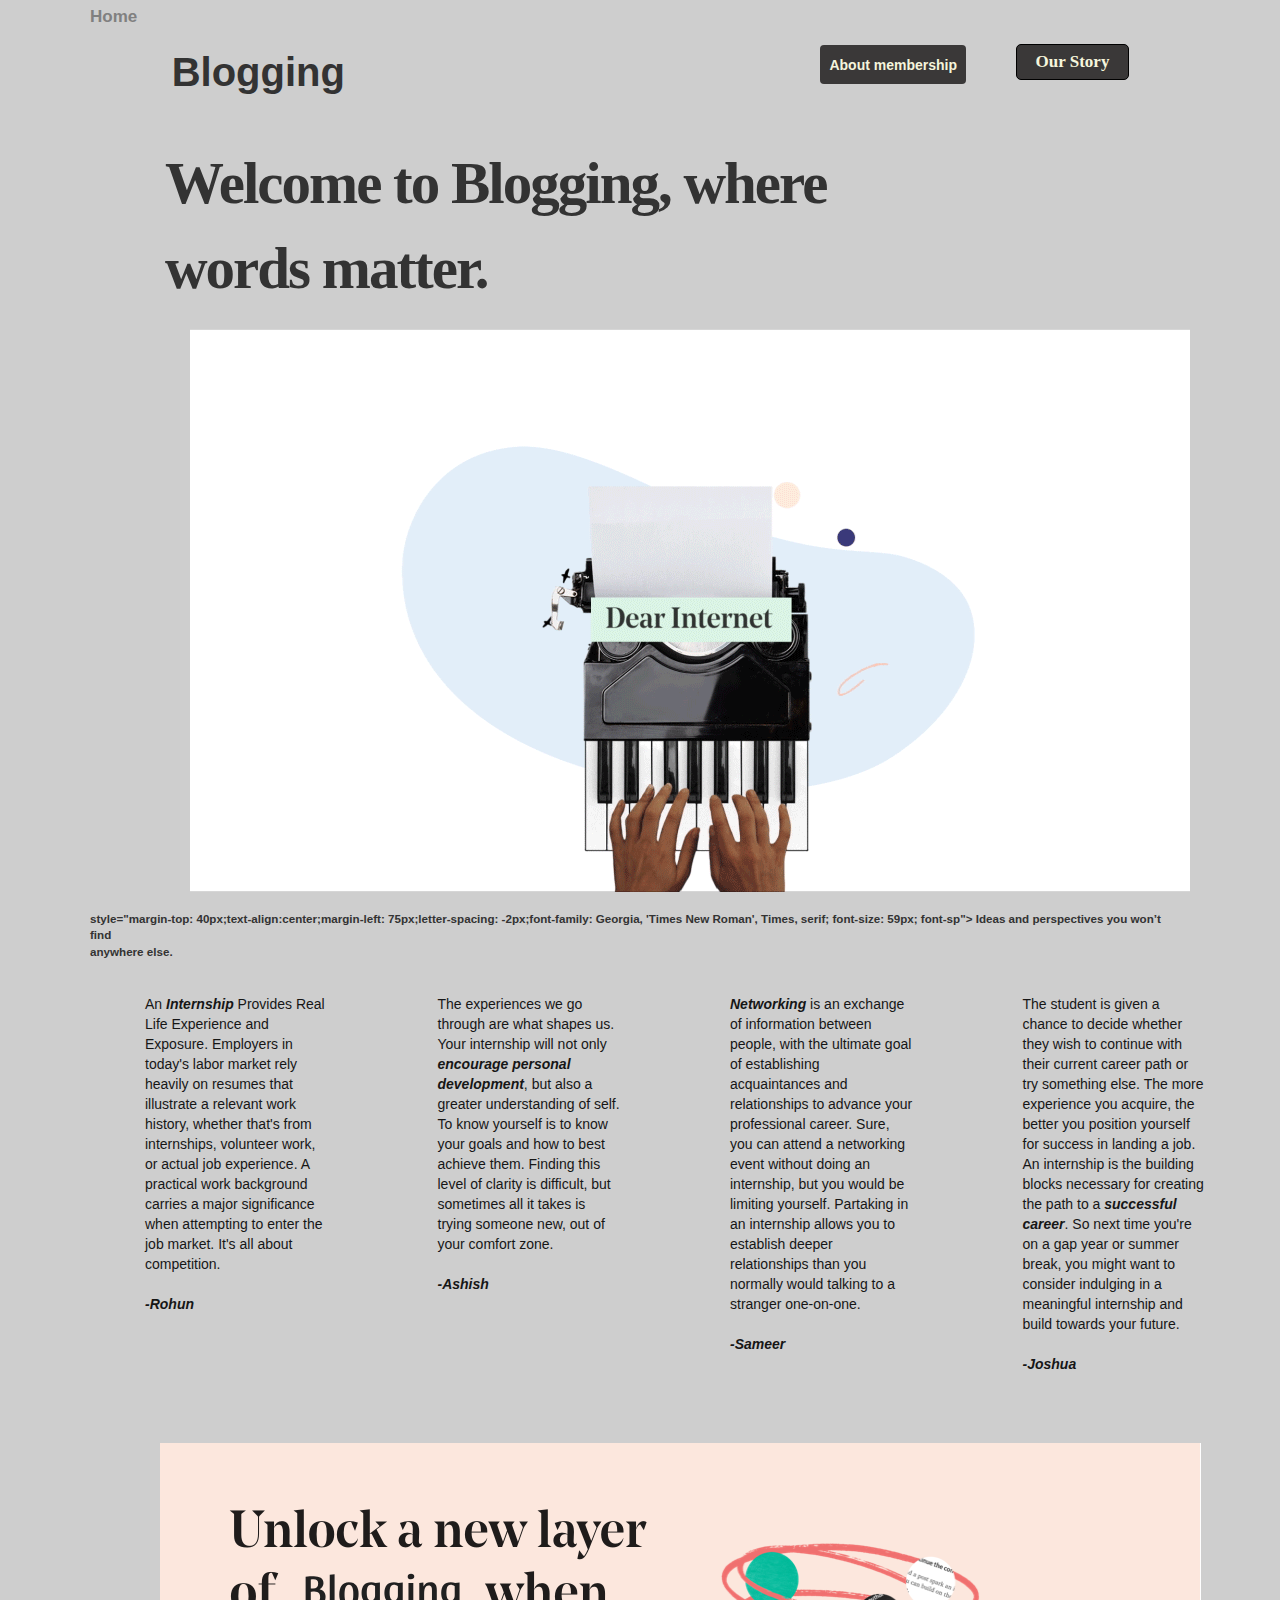
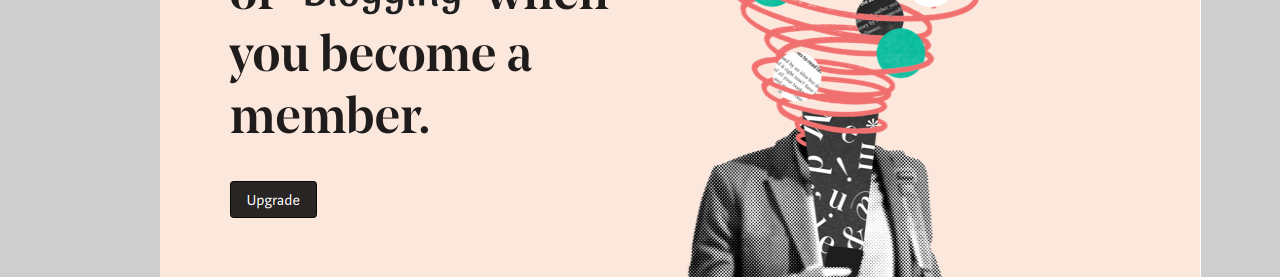
<file: aboutus.html>
<!DOCTYPE html>
<html lang="en">


<head>
  <meta charset="UTF-8">
  <meta name="viewport" content="width=device-width, initial-scale=1.0">
  <meta http-equiv="X-UA-Compatible" content="ie=edge">
  <link rel="stylesheet" href="css/botstrp.css">
  <title>Document</title>
</head>


<body style="background-color: rgb(206, 206, 206); margin: 0px 100px 0px 90px;padding-top: 5px;">
  <a href="index.html" style= "all: unset;color:grey;cursor: pointer;font-size: 17px;;"><strong>Home</strong></a>
  <div class="logo">&nbsp&nbsp&nbsp&nbsp&nbsp&nbsp&nbsp&nbsp&nbsp&nbsp&nbsp&nbsp&nbsp&nbsp&nbsp&nbsp&nbsp&nbsp&nbsp&nbsp
    <span class="logo-name">Blogging</span>
    <span><input type="button" class="start-btn" value="Our Story"
        style="margin-right: -259px; border: 1px solid black;height: 36px;"></span>
    <span><a class="signin" href="#">About membership</a></span>
  </div>
  <h5
    style="margin-top: 40px;margin-left: 75px;letter-spacing: -2px;font-family: Georgia, 'Times New Roman', Times, serif; font-size: 59px; font-sp">
    Welcome to Blogging, where<br> words matter.</h5>
  <img src="images/abc.gif" style= "margin: -80px 100px 0px 100px ;">
  <h5>
    style="margin-top: 40px;text-align:center;margin-left: 75px;letter-spacing: -2px;font-family: Georgia, 'Times New Roman', Times, serif; font-size: 59px; font-sp">
    Ideas and perspectives you won’t find <br>anywhere else.</h5>

  <div class="container">
    <div class="row">
      <div class="col-lg-3">
        <blockquote>
          An <em><strong>Internship</strong></em> Provides Real Life Experience and Exposure. Employers in today's labor
          market rely heavily on resumes that illustrate a relevant work history, whether that's from internships,
          volunteer work, or actual
          job experience. A practical work background carries a major significance when attempting to enter the job
          market. It's all about competition.
          <br><br><em><b>-Rohun</b></em>

        </blockquote>

      </div>
      <div class="col-lg-3">
        <blockquote>
          The experiences we go through are what shapes us. Your internship will not only <em><strong>encourage personal
              development</strong></em>, but also a greater understanding of self. To know yourself is to know your
          goals and how to best achieve
          them. Finding this level of clarity is difficult, but sometimes all it takes is trying someone new, out of
          your comfort zone.

          <br><br><em><b>-Ashish</b></em>
        </blockquote>

      </div>
      <div class="col-lg-3">
        <blockquote>
          <strong><em>Networking</em></strong> is an exchange of information between people, with the ultimate goal of
          establishing acquaintances and relationships to advance your professional career. Sure, you can attend a
          networking event without
          doing an internship, but you would be limiting yourself. Partaking in an internship allows you to establish
          deeper relationships than you normally would talking to a stranger one-on-one.

          <br><br><em><b>-Sameer</b></em>
        </blockquote>

      </div>
      <div class="col-lg-3">
        <blockquote>
          The student is given a chance to decide whether they wish to continue with their current career path or try
          something else. The more experience you acquire, the better you position yourself for success in landing a
          job. An internship is the building blocks
          necessary for creating the path to a <strong><em>successful career</em></strong>. So next time you're on a gap
          year or summer break, you might want to consider indulging in a meaningful internship and build towards your
          future.
          <br><br><em><b>-Joshua</b></em>
        </blockquote>

      </div>
    </div>
  </div>




  <br>
  <img src="images/unlock.png" style=" margin: 35px 100px 0px 70px;">



</body>

</html>
</file>
<file: css/botstrp.css>
.nav {
    background-color: rgb(68, 67, 67);
    padding: 0px;
    text-align: center;
    /* border: 1px solid black; */
    border-radius: 3px;
    margin-top: 3px;
    padding-bottom: 1px;
  }
  
  .nav-box {
    color: beige;
    padding: 15px;
    font-family: -apple-system, BlinkMacSystemFont, 'Segoe UI', Roboto, Oxygen, Ubuntu, Cantarell, 'Open Sans', 'Helvetica Neue', sans-serif;
    /* border: 1px solid black; */
    padding-left: 254px;
  }
  
  /* .section{
    
    } */
  
  a {
    color: inherit;
    text-decoration: none;
    background-color: rgb(58, 56, 56);
    padding: 9px;
    font-weight: bold;
    border-radius: 4px;
    margin-top: 1px;
    /* border: 1px solid black; */
  }
  
  a:hover {
    color: aquamarine;
  }
  
  .logo-name {
    font-family: -apple-system, BlinkMacSystemFont, 'Segoe UI', Roboto, Oxygen, Ubuntu, Cantarell, 'Open Sans', 'Helvetica Neue', sans-serif;
    font-size: 40px;
    font-weight: bold;
  }
  
  .section3 {
    margin: 0 auto;
    background-color: rgb(192, 185, 185);
    border-radius: 3px;
    margin-left: 10px;
    margin-right: 10px;
    padding-left: 10px;
    padding-right: 10px;
  }
  
  .fake-input {
    position: relative;
    width: 240px;
    float: right;
  }
  
  .fake-input input {
    border: none;
    background: #fff;
    width: 100%;
    box-sizing: border-box;
    right: 10px;
  }
  
  .fake-input img {
    position: absolute;
    top: -35px;
    right: -206px;
  }
  
  .search1 {
    background-color: grey;
  }
  
  input {
    -webkit-appearance: textfield;
    background-color: rgb(243, 240, 240);
    -webkit-rtl-ordering: logical;
    cursor: text;
    padding: 2px;
    border-width: 2px;
    border-style: solid;
    border-color: grey;
    border-image: initial;
    height: 39px;
    border-radius: 5px;
    /* border: 1px solid black; */
  }
  
  .logo {
    /* border: 1px solid black; */
    padding-top: 15px
  }
  
  .signin {
    color: beige;
    padding-top: 10px;
    border-radius: 4px;
    right: 314px;
    position: absolute;
    /* border: 1px solid black; */
    padding-top: 10px
  }
  .signin:hover {
    color: aqua;
    outline: none;
    text-decoration: none;
    background: rgb(39, 39, 39);
    /* border: 1px solid black; */
    transition: all 0.3s ease-out;
  }
  
  .start-btn {
    margin-bottom: 7px;
    padding-top: 1px;
    border-radius: 5px;
    right: 410px;
    position: absolute;
    width: 113px;
    height: 40px;
    font-family: Roboto Condensed;
    font-size: 17px;
    font-weight: bold;
    color: beige;
    background-color: rgb(58, 56, 56);
    cursor: pointer;
    outline: none;
    /* border: 1px solid black; */
  }
  
  .start-btn:hover {
    color: aqua;
    outline: none;
    background: rgb(39, 39, 39);
    /* border: 1px solid black; */
    transition: all 0.3s ease-out;
  }
  
  .start-btn:active {}
  
  .section1 {
    margin: 0 auto;
    background-color: rgb(192, 185, 185);
    border-radius: 3px;
    margin-left: 10px;
    margin-right: 10px;
    padding-left: 10px;
    padding-right: 10px;
  }
  
  .site-media {
    display: block;
    background-image: url("../../../../external.html?link=https://internship.suvenconsultants.com/404.php");
    margin-left: auto;
    margin-right: auto;
    border-radius: 3px;
    /* border: 1px solid black; */
  }
  
  table {
    margin: 1px 1px 1px 1px;
  }
  
  .section2 {
    padding-left: 10px;
    padding-right: 10px;
  }
  
  h2 {
    font-family: medium-content-sans-serif-font, "Lucida Grande", "Lucida Sans Unicode", "Lucida Sans", Geneva, Arial, sans-serif !important;
  }
  
  h3 {
    font-family: Georgia, Times, Times New Roman, serif;
    font-weight: normal;
    color: rgb(93, 93, 93)
  }
  
  .page-footer {
    background-color: rgb(56, 56, 56);
    border-radius: 3px;
  }
  
  .container {
    text-align: center;
    color: blanchedalmond;
  }
  
  .fa {
    padding: 20px;
    font-size: 30px;
    width: 50px;
    text-align: center;
    text-decoration: none;
  }
  
  /* Add a hover effect if you want */
  
  .fa:hover {
    opacity: 0.7;
  }
  
  /* Set a specific color for each brand */
  
  /* Facebook */
  
  .fa-facebook {
    background: #3B5998;
    color: white;
    border-radius: 50%;
    width: 15px;
  }
  
  /* Twitter */
  
  .fa-twitter {
    background: #55ACEE;
    color: white;
    border-radius: 50%;
    width: 15px;
  }
  
  /* google */
  
  .fa-google {
    background: rgb(187, 43, 43);
    color: white;
    border-radius: 50%;
    width: 15px;
  }
  
  /* rss feed */
  
  .fa-rss {
    background: orange;
    color: white;
    border-radius: 50%;
    width: 15px;
  }
  
  /* youtube */
  
  .fa-youtube {
    background: red;
    color: white;
    border-radius: 50%;
    width: 15px;
  }
  
  .aboutus {
    font-size: 10px
  }
  
  hr {
    border: 5px solid rgb(210, 211, 210);
    border-radius: 5px;
    margin-left: 10px;
    margin-right: 10px;
  }
  
  pre {
    font-family: Georgia, Times, Times New Roman, serif;
    font-size: 20px;
  }
  
  /* Shared */
  
  .loginBtn {
    box-sizing: border-box;
    position: relative;
    /* width: 13em;  - apply for fixed size */
    margin: 0.2em;
    padding: 0 15px 0 46px;
    border: none;
    text-align: left;
    line-height: 34px;
    white-space: nowrap;
    border-radius: 0.2em;
    font-size: 16px;
    color: #FFF;
  }
  
  .loginBtn:before {
    content: "";
    box-sizing: border-box;
    position: absolute;
    top: 0;
    left: 0;
    width: 34px;
    height: 100%;
  }
  
  .loginBtn:focus {
    outline: none;
  }
  
  .loginBtn:active {
    box-shadow: inset 0 0 0 32px rgba(0, 0, 0, 0.1);
  }
  
  /* Facebook */
  
  .loginBtn--facebook {
    background-color: #4C69BA;
    background-image: linear-gradient(#4C69BA, #3B55A0);
    /*font-family: "Helvetica neue", Helvetica Neue, Helvetica, Arial, sans-serif;*/
    text-shadow: 0 -1px 0 #354C8C;
    display: table;
    margin: 0 auto;
  }
  
  .loginBtn--facebook:before {
    border-right: #364e92 1px solid;
    background: url('../../../../s3-us-west-2.amazonaws.com/s.cdpn.io/14082/icon_facebook.png') 6px 6px no-repeat;
  }
  
  .loginBtn--facebook:hover,
  .loginBtn--facebook:focus {
    background-color: #5B7BD5;
    background-image: linear-gradient(#5B7BD5, #4864B1);
  }
  
  /* Google */
  
  .loginBtn--google {
    /*font-family: "Roboto", Roboto, arial, sans-serif;*/
    background: #DD4B39;
    display: table;
    margin: 0 auto;
  }
  
  .loginBtn--google:before {
    border-right: #BB3F30 1px solid;
    background: url('../../../../s3-us-west-2.amazonaws.com/s.cdpn.io/14082/icon_google.png') 6px 6px no-repeat;
  }
  
  .loginBtn--google:hover,
  .loginBtn--google:focus {
    background: #E74B37;
  }
  
  h6 {
    display: block;
    font-size: 50px;
    margin-left: 0;
    margin-right: 0;
    font-weight: bold;
  }
  
  blockquote {
    color: rgb(22, 22, 22);
    content: open-quote;
  }
  





/* /////////////////////////////////////////////////////////////////////////////////////////////////////////////////// */

/* //////////////////////////////////////////////////////////////////////////////////////////////////////////////////// */

/*!
* Bootstrap v3.3.7 (https://getbootstrap.com)
* Copyright 2011-2016 Twitter, Inc.
* Licensed under MIT (https://github.com/twbs/bootstrap/blob/master/LICENSE)
*/

/*!
* Generated using the Bootstrap Customizer (https://getbootstrap.com/customize/?id=3480420b1bdb271445f091b053f499d7)
* Config saved to config.json and https://gist.github.com/3480420b1bdb271445f091b053f499d7
*/

/*!
* Bootstrap v3.3.7 (https://getbootstrap.com)
* Copyright 2011-2016 Twitter, Inc.
* Licensed under MIT (https://github.com/twbs/bootstrap/blob/master/LICENSE)
*/

/*! normalize.css v3.0.3 | MIT License | github.com/necolas/normalize.css */

html {
font-family: sans-serif;
-ms-text-size-adjust: 100%;
-webkit-text-size-adjust: 100%;
}

body {
margin: 0;
}

article,
aside,
details,
figcaption,
figure,
footer,
header,
hgroup,
main,
menu,
nav,
section,
summary {
display: block;
}

audio,
canvas,
progress,
video {
display: inline-block;
vertical-align: baseline;
}

audio:not([controls]) {
display: none;
height: 0;
}

[hidden],
template {
display: none;
}

a:active,
a:hover {
outline: 0;
}

abbr[title] {
border-bottom: 1px dotted;
}

b,
strong {
font-weight: bold;
}

dfn {
font-style: italic;
}

h1 {
font-size: 2em;
margin: 0.67em 0;
}

mark {
background: #ff0;
color: #000;
}

small {
font-size: 80%;
}

sub,
sup {
font-size: 75%;
line-height: 0;
position: relative;
vertical-align: baseline;
}

sup {
top: -0.5em;
}

sub {
bottom: -0.25em;
}

img {
border: 0;
}

svg:not(:root) {
overflow: hidden;
}

figure {
margin: 1em 40px;
}

hr {
-webkit-box-sizing: content-box;
-moz-box-sizing: content-box;
box-sizing: content-box;
height: 0;
}

pre {
overflow: auto;
}

code,
kbd,
pre,
samp {
font-family: monospace, monospace;
font-size: 1em;
}

button,
input,
optgroup,
select,
textarea {
color: inherit;
font: inherit;
margin: 0;
}

button {
overflow: visible;
}

button,
select {
text-transform: none;
}

button,
html input[type="button"],
input[type="reset"],
input[type="submit"] {
-webkit-appearance: button;
cursor: pointer;
}

button[disabled],
html input[disabled] {
cursor: default;
}

button::-moz-focus-inner,
input::-moz-focus-inner {
border: 0;
padding: 0;
}

input {
line-height: normal;
}

input[type="checkbox"],
input[type="radio"] {
-webkit-box-sizing: border-box;
-moz-box-sizing: border-box;
box-sizing: border-box;
padding: 0;
}

input[type="number"]::-webkit-inner-spin-button,
input[type="number"]::-webkit-outer-spin-button {
height: auto;
}

input[type="search"] {
-webkit-appearance: textfield;
-webkit-box-sizing: content-box;
-moz-box-sizing: content-box;
box-sizing: content-box;
}

input[type="search"]::-webkit-search-cancel-button,
input[type="search"]::-webkit-search-decoration {
-webkit-appearance: none;
}

fieldset {
border: 1px solid #c0c0c0;
margin: 0 2px;
padding: 0.35em 0.625em 0.75em;
}

legend {
border: 0;
padding: 0;
}

textarea {
overflow: auto;
}

optgroup {
font-weight: bold;
}

table {
border-collapse: collapse;
border-spacing: 0;
}

td,
th {
padding: 0;
}

* {
-webkit-box-sizing: border-box;
-moz-box-sizing: border-box;
box-sizing: border-box;
}

*:before,
*:after {
-webkit-box-sizing: border-box;
-moz-box-sizing: border-box;
box-sizing: border-box;
}

html {
font-size: 10px;
-webkit-tap-highlight-color: rgba(0, 0, 0, 0);
}

body {
font-family: "Helvetica Neue", Helvetica, Arial, sans-serif;
font-size: 14px;
line-height: 1.42857143;
color: #333333;
background-color: #ffffff;
}

input,
button,
select,
textarea {
font-family: inherit;
font-size: inherit;
line-height: inherit;
}

a:hover,
a:focus {
color: #23527c;
text-decoration: underline;
}

a:focus {
outline: 5px auto -webkit-focus-ring-color;
outline-offset: -2px;
}

figure {
margin: 0;
}

img {
vertical-align: middle;
}

.img-responsive {
display: block;
max-width: 100%;
height: auto;
}

.img-rounded {
border-radius: 6px;
}

.img-thumbnail {
padding: 4px;
line-height: 1.42857143;
background-color: #ffffff;
border: 1px solid #dddddd;
border-radius: 4px;
-webkit-transition: all 0.2s ease-in-out;
-o-transition: all 0.2s ease-in-out;
transition: all 0.2s ease-in-out;
display: inline-block;
max-width: 100%;
height: auto;
}

.img-circle {
border-radius: 50%;
}

hr {
margin-top: 20px;
margin-bottom: 20px;
border: 0;
border-top: 1px solid #eeeeee;
}

.sr-only {
position: absolute;
width: 1px;
height: 1px;
margin: -1px;
padding: 0;
overflow: hidden;
clip: rect(0, 0, 0, 0);
border: 0;
}

.sr-only-focusable:active,
.sr-only-focusable:focus {
position: static;
width: auto;
height: auto;
margin: 0;
overflow: visible;
clip: auto;
}

[role="button"] {
cursor: pointer;
}

.container {
margin-right: auto;
margin-left: auto;
padding-left: 15px;
padding-right: 15px;
}

@media (min-width: 768px) {
.container {
width: 750px;
}
}

@media (min-width: 992px) {
.container {
width: 970px;
}
}

@media (min-width: 1200px) {
.container {
width: 1170px;
}
}

.container-fluid {
margin-right: auto;
margin-left: auto;
padding-left: 15px;
padding-right: 15px;
}

.row {
margin-left: -15px;
margin-right: -15px;
}

.col-xs-1,
.col-sm-1,
.col-md-1,
.col-lg-1,
.col-xs-2,
.col-sm-2,
.col-md-2,
.col-lg-2,
.col-xs-3,
.col-sm-3,
.col-md-3,
.col-lg-3,
.col-xs-4,
.col-sm-4,
.col-md-4,
.col-lg-4,
.col-xs-5,
.col-sm-5,
.col-md-5,
.col-lg-5,
.col-xs-6,
.col-sm-6,
.col-md-6,
.col-lg-6,
.col-xs-7,
.col-sm-7,
.col-md-7,
.col-lg-7,
.col-xs-8,
.col-sm-8,
.col-md-8,
.col-lg-8,
.col-xs-9,
.col-sm-9,
.col-md-9,
.col-lg-9,
.col-xs-10,
.col-sm-10,
.col-md-10,
.col-lg-10,
.col-xs-11,
.col-sm-11,
.col-md-11,
.col-lg-11,
.col-xs-12,
.col-sm-12,
.col-md-12,
.col-lg-12 {
position: relative;
min-height: 1px;
padding-left: 15px;
padding-right: 15px;
}

.col-xs-1,
.col-xs-2,
.col-xs-3,
.col-xs-4,
.col-xs-5,
.col-xs-6,
.col-xs-7,
.col-xs-8,
.col-xs-9,
.col-xs-10,
.col-xs-11,
.col-xs-12 {
float: left;
}

.col-xs-12 {
width: 100%;
}

.col-xs-11 {
width: 91.66666667%;
}

.col-xs-10 {
width: 83.33333333%;
}

.col-xs-9 {
width: 75%;
}

.col-xs-8 {
width: 66.66666667%;
}

.col-xs-7 {
width: 58.33333333%;
}

.col-xs-6 {
width: 50%;
}

.col-xs-5 {
width: 41.66666667%;
}

.col-xs-4 {
width: 33.33333333%;
}

.col-xs-3 {
width: 25%;
}

.col-xs-2 {
width: 16.66666667%;
}

.col-xs-1 {
width: 8.33333333%;
}

.col-xs-pull-12 {
right: 100%;
}

.col-xs-pull-11 {
right: 91.66666667%;
}

.col-xs-pull-10 {
right: 83.33333333%;
}

.col-xs-pull-9 {
right: 75%;
}

.col-xs-pull-8 {
right: 66.66666667%;
}

.col-xs-pull-7 {
right: 58.33333333%;
}

.col-xs-pull-6 {
right: 50%;
}

.col-xs-pull-5 {
right: 41.66666667%;
}

.col-xs-pull-4 {
right: 33.33333333%;
}

.col-xs-pull-3 {
right: 25%;
}

.col-xs-pull-2 {
right: 16.66666667%;
}

.col-xs-pull-1 {
right: 8.33333333%;
}

.col-xs-pull-0 {
right: auto;
}

.col-xs-push-12 {
left: 100%;
}

.col-xs-push-11 {
left: 91.66666667%;
}

.col-xs-push-10 {
left: 83.33333333%;
}

.col-xs-push-9 {
left: 75%;
}

.col-xs-push-8 {
left: 66.66666667%;
}

.col-xs-push-7 {
left: 58.33333333%;
}

.col-xs-push-6 {
left: 50%;
}

.col-xs-push-5 {
left: 41.66666667%;
}

.col-xs-push-4 {
left: 33.33333333%;
}

.col-xs-push-3 {
left: 25%;
}

.col-xs-push-2 {
left: 16.66666667%;
}

.col-xs-push-1 {
left: 8.33333333%;
}

.col-xs-push-0 {
left: auto;
}

.col-xs-offset-12 {
margin-left: 100%;
}

.col-xs-offset-11 {
margin-left: 91.66666667%;
}

.col-xs-offset-10 {
margin-left: 83.33333333%;
}

.col-xs-offset-9 {
margin-left: 75%;
}

.col-xs-offset-8 {
margin-left: 66.66666667%;
}

.col-xs-offset-7 {
margin-left: 58.33333333%;
}

.col-xs-offset-6 {
margin-left: 50%;
}

.col-xs-offset-5 {
margin-left: 41.66666667%;
}

.col-xs-offset-4 {
margin-left: 33.33333333%;
}

.col-xs-offset-3 {
margin-left: 25%;
}

.col-xs-offset-2 {
margin-left: 16.66666667%;
}

.col-xs-offset-1 {
margin-left: 8.33333333%;
}

.col-xs-offset-0 {
margin-left: 0%;
}

@media (min-width: 768px) {
.col-sm-1,
.col-sm-2,
.col-sm-3,
.col-sm-4,
.col-sm-5,
.col-sm-6,
.col-sm-7,
.col-sm-8,
.col-sm-9,
.col-sm-10,
.col-sm-11,
.col-sm-12 {
float: left;
}
.col-sm-12 {
width: 100%;
}
.col-sm-11 {
width: 91.66666667%;
}
.col-sm-10 {
width: 83.33333333%;
}
.col-sm-9 {
width: 75%;
}
.col-sm-8 {
width: 66.66666667%;
}
.col-sm-7 {
width: 58.33333333%;
}
.col-sm-6 {
width: 50%;
}
.col-sm-5 {
width: 41.66666667%;
}
.col-sm-4 {
width: 33.33333333%;
}
.col-sm-3 {
width: 25%;
}
.col-sm-2 {
width: 16.66666667%;
}
.col-sm-1 {
width: 8.33333333%;
}
.col-sm-pull-12 {
right: 100%;
}
.col-sm-pull-11 {
right: 91.66666667%;
}
.col-sm-pull-10 {
right: 83.33333333%;
}
.col-sm-pull-9 {
right: 75%;
}
.col-sm-pull-8 {
right: 66.66666667%;
}
.col-sm-pull-7 {
right: 58.33333333%;
}
.col-sm-pull-6 {
right: 50%;
}
.col-sm-pull-5 {
right: 41.66666667%;
}
.col-sm-pull-4 {
right: 33.33333333%;
}
.col-sm-pull-3 {
right: 25%;
}
.col-sm-pull-2 {
right: 16.66666667%;
}
.col-sm-pull-1 {
right: 8.33333333%;
}
.col-sm-pull-0 {
right: auto;
}
.col-sm-push-12 {
left: 100%;
}
.col-sm-push-11 {
left: 91.66666667%;
}
.col-sm-push-10 {
left: 83.33333333%;
}
.col-sm-push-9 {
left: 75%;
}
.col-sm-push-8 {
left: 66.66666667%;
}
.col-sm-push-7 {
left: 58.33333333%;
}
.col-sm-push-6 {
left: 50%;
}
.col-sm-push-5 {
left: 41.66666667%;
}
.col-sm-push-4 {
left: 33.33333333%;
}
.col-sm-push-3 {
left: 25%;
}
.col-sm-push-2 {
left: 16.66666667%;
}
.col-sm-push-1 {
left: 8.33333333%;
}
.col-sm-push-0 {
left: auto;
}
.col-sm-offset-12 {
margin-left: 100%;
}
.col-sm-offset-11 {
margin-left: 91.66666667%;
}
.col-sm-offset-10 {
margin-left: 83.33333333%;
}
.col-sm-offset-9 {
margin-left: 75%;
}
.col-sm-offset-8 {
margin-left: 66.66666667%;
}
.col-sm-offset-7 {
margin-left: 58.33333333%;
}
.col-sm-offset-6 {
margin-left: 50%;
}
.col-sm-offset-5 {
margin-left: 41.66666667%;
}
.col-sm-offset-4 {
margin-left: 33.33333333%;
}
.col-sm-offset-3 {
margin-left: 25%;
}
.col-sm-offset-2 {
margin-left: 16.66666667%;
}
.col-sm-offset-1 {
margin-left: 8.33333333%;
}
.col-sm-offset-0 {
margin-left: 0%;
}
}

@media (min-width: 992px) {
.col-md-1,
.col-md-2,
.col-md-3,
.col-md-4,
.col-md-5,
.col-md-6,
.col-md-7,
.col-md-8,
.col-md-9,
.col-md-10,
.col-md-11,
.col-md-12 {
float: left;
}
.col-md-12 {
width: 100%;
}
.col-md-11 {
width: 91.66666667%;
}
.col-md-10 {
width: 83.33333333%;
}
.col-md-9 {
width: 75%;
}
.col-md-8 {
width: 66.66666667%;
}
.col-md-7 {
width: 58.33333333%;
}
.col-md-6 {
width: 50%;
}
.col-md-5 {
width: 41.66666667%;
}
.col-md-4 {
width: 33.33333333%;
}
.col-md-3 {
width: 25%;
}
.col-md-2 {
width: 16.66666667%;
}
.col-md-1 {
width: 8.33333333%;
}
.col-md-pull-12 {
right: 100%;
}
.col-md-pull-11 {
right: 91.66666667%;
}
.col-md-pull-10 {
right: 83.33333333%;
}
.col-md-pull-9 {
right: 75%;
}
.col-md-pull-8 {
right: 66.66666667%;
}
.col-md-pull-7 {
right: 58.33333333%;
}
.col-md-pull-6 {
right: 50%;
}
.col-md-pull-5 {
right: 41.66666667%;
}
.col-md-pull-4 {
right: 33.33333333%;
}
.col-md-pull-3 {
right: 25%;
}
.col-md-pull-2 {
right: 16.66666667%;
}
.col-md-pull-1 {
right: 8.33333333%;
}
.col-md-pull-0 {
right: auto;
}
.col-md-push-12 {
left: 100%;
}
.col-md-push-11 {
left: 91.66666667%;
}
.col-md-push-10 {
left: 83.33333333%;
}
.col-md-push-9 {
left: 75%;
}
.col-md-push-8 {
left: 66.66666667%;
}
.col-md-push-7 {
left: 58.33333333%;
}
.col-md-push-6 {
left: 50%;
}
.col-md-push-5 {
left: 41.66666667%;
}
.col-md-push-4 {
left: 33.33333333%;
}
.col-md-push-3 {
left: 25%;
}
.col-md-push-2 {
left: 16.66666667%;
}
.col-md-push-1 {
left: 8.33333333%;
}
.col-md-push-0 {
left: auto;
}
.col-md-offset-12 {
margin-left: 100%;
}
.col-md-offset-11 {
margin-left: 91.66666667%;
}
.col-md-offset-10 {
margin-left: 83.33333333%;
}
.col-md-offset-9 {
margin-left: 75%;
}
.col-md-offset-8 {
margin-left: 66.66666667%;
}
.col-md-offset-7 {
margin-left: 58.33333333%;
}
.col-md-offset-6 {
margin-left: 50%;
}
.col-md-offset-5 {
margin-left: 41.66666667%;
}
.col-md-offset-4 {
margin-left: 33.33333333%;
}
.col-md-offset-3 {
margin-left: 25%;
}
.col-md-offset-2 {
margin-left: 16.66666667%;
}
.col-md-offset-1 {
margin-left: 8.33333333%;
}
.col-md-offset-0 {
margin-left: 0%;
}
}

@media (min-width: 1200px) {
.col-lg-1,
.col-lg-2,
.col-lg-3,
.col-lg-4,
.col-lg-5,
.col-lg-6,
.col-lg-7,
.col-lg-8,
.col-lg-9,
.col-lg-10,
.col-lg-11,
.col-lg-12 {
float: left;
}
.col-lg-12 {
width: 100%;
}
.col-lg-11 {
width: 91.66666667%;
}
.col-lg-10 {
width: 83.33333333%;
}
.col-lg-9 {
width: 75%;
}
.col-lg-8 {
width: 66.66666667%;
}
.col-lg-7 {
width: 58.33333333%;
}
.col-lg-6 {
width: 50%;
}
.col-lg-5 {
width: 41.66666667%;
}
.col-lg-4 {
width: 33.33333333%;
}
.col-lg-3 {
width: 25%;
}
.col-lg-2 {
width: 16.66666667%;
}
.col-lg-1 {
width: 8.33333333%;
}
.col-lg-pull-12 {
right: 100%;
}
.col-lg-pull-11 {
right: 91.66666667%;
}
.col-lg-pull-10 {
right: 83.33333333%;
}
.col-lg-pull-9 {
right: 75%;
}
.col-lg-pull-8 {
right: 66.66666667%;
}
.col-lg-pull-7 {
right: 58.33333333%;
}
.col-lg-pull-6 {
right: 50%;
}
.col-lg-pull-5 {
right: 41.66666667%;
}
.col-lg-pull-4 {
right: 33.33333333%;
}
.col-lg-pull-3 {
right: 25%;
}
.col-lg-pull-2 {
right: 16.66666667%;
}
.col-lg-pull-1 {
right: 8.33333333%;
}
.col-lg-pull-0 {
right: auto;
}
.col-lg-push-12 {
left: 100%;
}
.col-lg-push-11 {
left: 91.66666667%;
}
.col-lg-push-10 {
left: 83.33333333%;
}
.col-lg-push-9 {
left: 75%;
}
.col-lg-push-8 {
left: 66.66666667%;
}
.col-lg-push-7 {
left: 58.33333333%;
}
.col-lg-push-6 {
left: 50%;
}
.col-lg-push-5 {
left: 41.66666667%;
}
.col-lg-push-4 {
left: 33.33333333%;
}
.col-lg-push-3 {
left: 25%;
}
.col-lg-push-2 {
left: 16.66666667%;
}
.col-lg-push-1 {
left: 8.33333333%;
}
.col-lg-push-0 {
left: auto;
}
.col-lg-offset-12 {
margin-left: 100%;
}
.col-lg-offset-11 {
margin-left: 91.66666667%;
}
.col-lg-offset-10 {
margin-left: 83.33333333%;
}
.col-lg-offset-9 {
margin-left: 75%;
}
.col-lg-offset-8 {
margin-left: 66.66666667%;
}
.col-lg-offset-7 {
margin-left: 58.33333333%;
}
.col-lg-offset-6 {
margin-left: 50%;
}
.col-lg-offset-5 {
margin-left: 41.66666667%;
}
.col-lg-offset-4 {
margin-left: 33.33333333%;
}
.col-lg-offset-3 {
margin-left: 25%;
}
.col-lg-offset-2 {
margin-left: 16.66666667%;
}
.col-lg-offset-1 {
margin-left: 8.33333333%;
}
.col-lg-offset-0 {
margin-left: 0%;
}
}

.clearfix:before,
.clearfix:after,
.container:before,
.container:after,
.container-fluid:before,
.container-fluid:after,
.row:before,
.row:after {
content: " ";
display: table;
}

.clearfix:after,
.container:after,
.container-fluid:after,
.row:after {
clear: both;
}

.center-block {
display: block;
margin-left: auto;
margin-right: auto;
}

.pull-right {
float: right !important;
}

.pull-left {
float: left !important;
}

.hide {
display: none !important;
}

.show {
display: block !important;
}

.invisible {
visibility: hidden;
}

.text-hide {
font: 0/0 a;
color: transparent;
text-shadow: none;
background-color: transparent;
border: 0;
}

.hidden {
display: none !important;
}

.affix {
position: fixed;
}

.container {
text-align: left;
}



/* ============================================================================================================== */
</file>
